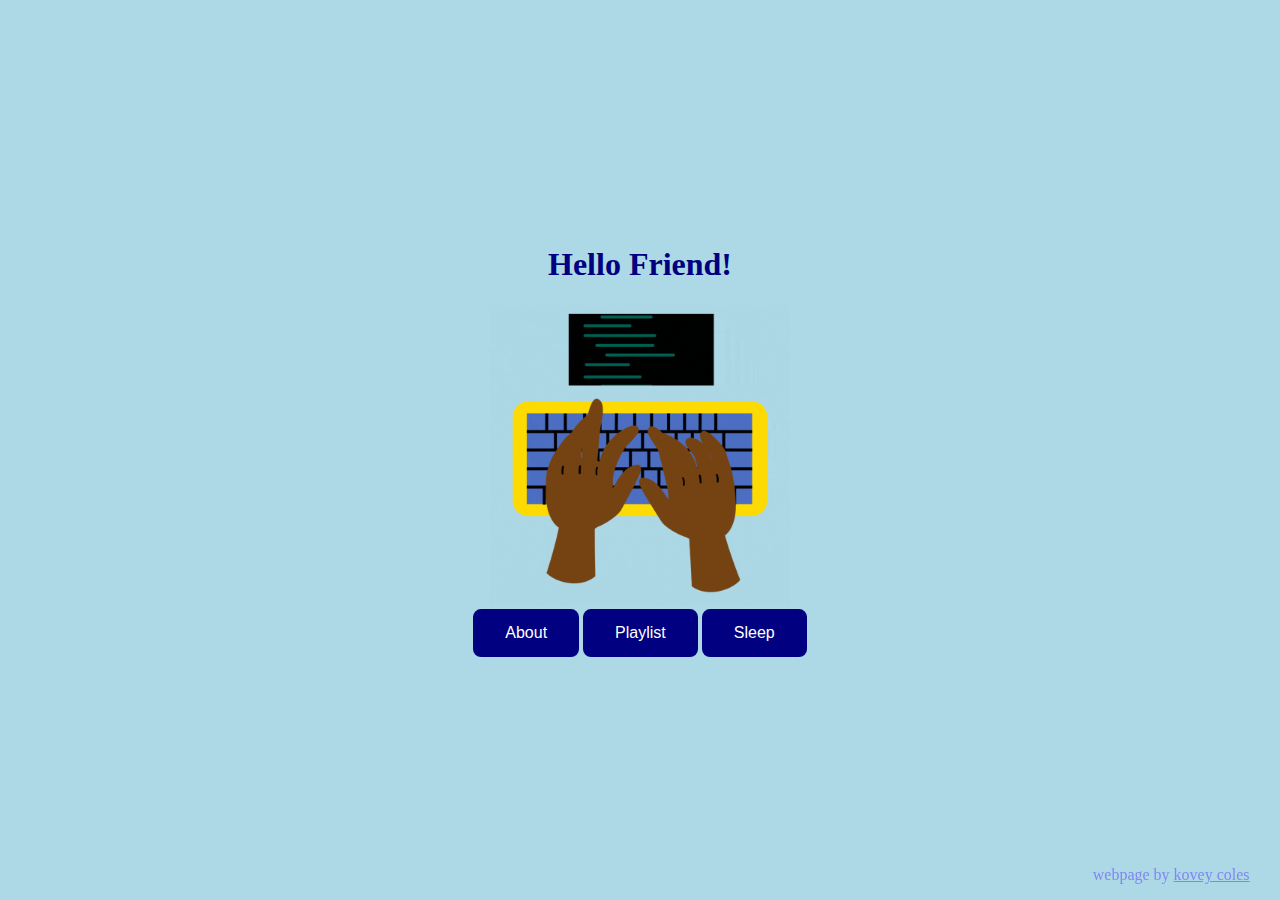
<file: index.html>
<!DOCTYPE html>
<html lang="en">
  <head>
    <meta charset="UTF-8">
    <meta name="viewport" content="width=device-width, initial-scale=1.0">
    <link rel="stylesheet" href="styles.css">
    <script src="https://ajax.googleapis.com/ajax/libs/jquery/3.7.1/jquery.min.js"></script>
  </head>
  <body>
    <row class="row, center">
      <div class="column">
        <div>
          <h1 id="header"></h1>
          </div>
          <div>
          <h2 id="subHeader" hidden></h2>
          <img src="/images/codingHands_XL.gif" alt="photo here"></img>
          </div>
          <div>    
            <button id="aboutButton">About</button>
            <button id="playlistButton">Playlist</button>
            <button class="mode-toggle-buttons" id="peekButton">Sleep</button>            
          </div>
        </div>
        <br>
      <div id="playlist" class="column">
        <iframe hidden style="border-radius:12px" src="https://open.spotify.com/embed/playlist/5bjZPb0M2d689ZFwEUMcjA?utm_source=generator" 
        width="100%" height="352" frameBorder="0" allowfullscreen="" 
        allow="autoplay; clipboard-write; encrypted-media; fullscreen; picture-in-picture" 
        loading="lazy"></iframe>
      </div>
      <div id="bio" hidden class="column">
        <h2 style="color:navy">I'm a software developer, polyglot (日本語, 中文), guitar-slinging musical artist, animation fan, and overall nerdy guy based in Los Angeles.</h2>
      </div>
    </row>
    <div class="footer"><p>webpage by <a href="https://www.linkedin.com/in/kovey-coles-8a5a01a6/" target="_blank" rel="noopener noreferrer">kovey coles</p></div>
    <script>
let isMorning = true;
let hasPlaylist = false;
let hasBio = false;
const morningMessage = 'Hello Friend!';
const nightMessage = 'Tryna Leave?..';
let snoreIntervalId = 0;
let snoreCount = 0;
let snoreLimit = 5;

setTimeout(()=> {$("h3").hide("slow"); $("img").hide("slow");
    }, 1000);

document.querySelector('#header').innerHTML = morningMessage;

const briefDisplay = function() {
    const message = isMorning ? "Top of the Morning!" : "Brother, Ew";
    $("#subHeader").text(message);
    setTimeout(()=> {$("#subHeader").show("slow")}, 250);
    setTimeout(()=>{$("img").show("slow")}, isMorning ? 750 : 0);    
    setTimeout(()=> {$("#subHeader").hide("slow"); $("img").hide("slow");
    }, 3000);
};

const handleToggle = function(element, bool, headerText) {
    element.toggle("slow");
    let message = bool ? headerText : morningMessage
    $("#header").text(message);
};

const toggleNightMode = function(night) {
  $("#playlistButton").toggle();
  $("#aboutButton").toggle();
  if (night) {
    $("body").css("background-color", "darkblue");
    $("#header").css("color", "white");
    setTimeout(()=> {snoreIntervalId = setInterval(generateSnores, 1000)}, 5000);
  } else {
    $("body").css("background-color", "lightblue");
    $("#header").css("color", "navy");
    clearInterval(snoreIntervalId);
    snoreCount = 0;
  }
}

const generateSnores = function() {
  if (!isMorning) {
    let snores = "Zz";
    for (let i = 0; i < snoreCount; i++)
      snores+="z";
    $("#header").text(snores + "...");
    snoreCount = snoreCount == snoreLimit ? 0 : snoreCount+1;
  } else clearInterval(snoreIntervalId);
}

$(".mode-toggle-buttons").click(()=> { 
    isMorning = !isMorning;
    const message = isMorning ? morningMessage : nightMessage;
    let imageSource = isMorning ? "/images/codingHands_XL.gif" : "/images/byeWave_S.gif";
    $("img").attr("src", imageSource);
    $("#header").text(message);
    $("#bio").hide("slow");
});

$("#peekButton").on("click", function(){
    if (!isMorning) {
      $("body").css("background-color", "darkblue");
      $("#peekButton").prop("disabled", true);
      $("#peekButton").html("Wake Up");
      setTimeout(()=>{document.querySelector('#header').innerHTML = "Zzzzz..."}, 2500);
      $("iframe").hide("slow"); 
      setTimeout(()=>{$("#peekButton").prop("disabled", false)}, 3500);
    } else {
      $("#peekButton").html("Sleep");
    }
    briefDisplay();
    toggleNightMode(!isMorning);
})

$("#playlistButton").on("click", function(){
  hasPlaylist = !hasPlaylist;
  $("iframe").toggleClass("loading-mask");
  handleToggle($("iframe"), hasPlaylist, "Enjoy some music ♫");
})

$("#aboutButton").click(function() {
  hasBio = !hasBio;
  if (hasBio && !hasPlaylist) {
    $("img").show("slow");    
    setTimeout(()=> {$("img").hide("slow")}, 3000);
  }
  handleToggle($("#bio"), hasBio, "A little about me");
})

$('.footer').mouseenter(()=> {
    //briefDisplay();
});

$('#header').mouseenter(()=> {
    if (!isMorning && snoreCount > 3)
      $("#header").text("**snore**");
});
    </script>
  </body>
</html>
</file>
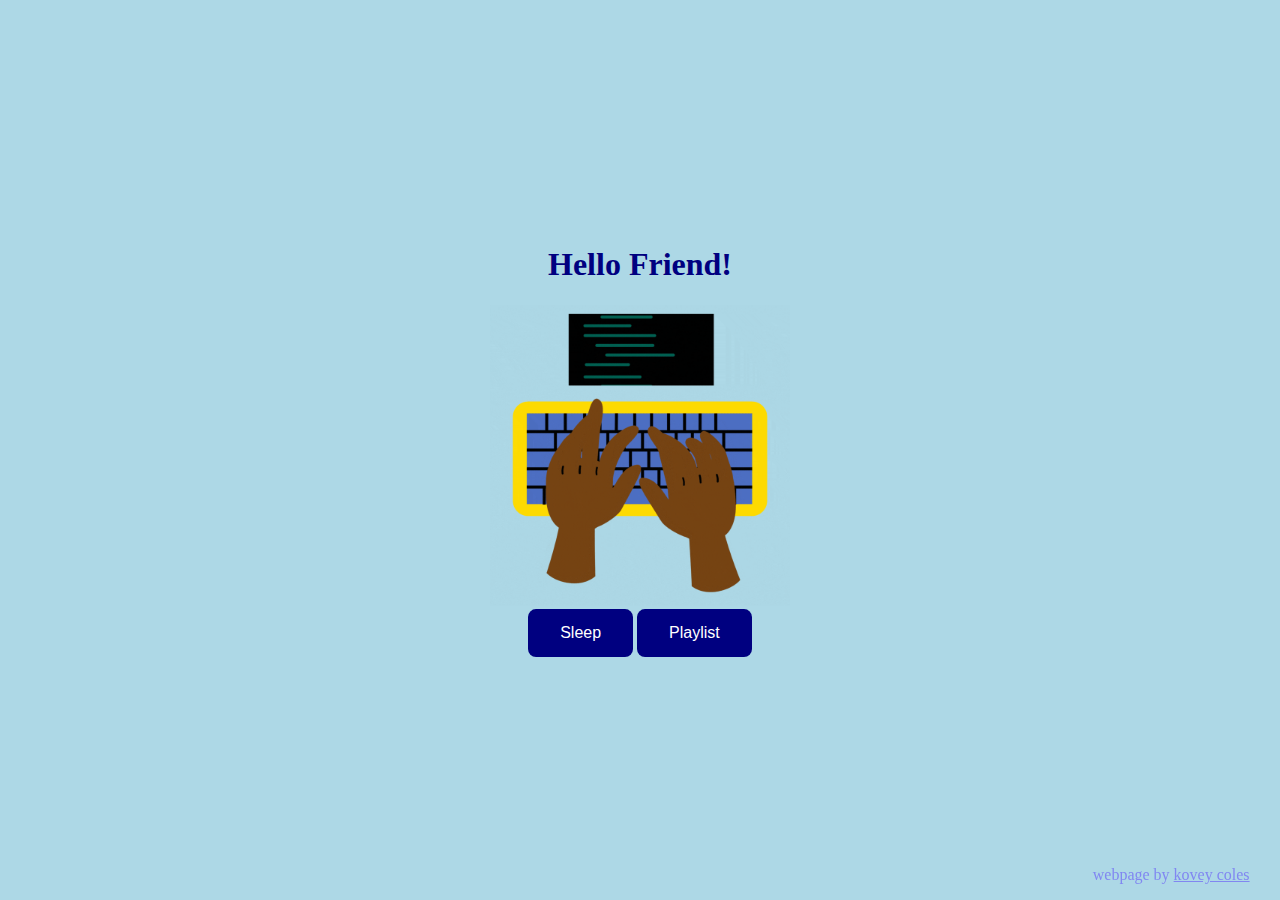
<file: JQueryHelloWorld.html>
<!DOCTYPE html>
<html lang="en">
  <head>
    <meta charset="UTF-8">
    <meta name="viewport" content="width=device-width, initial-scale=1.0">
    <link rel="stylesheet" href="styles.css">
    <script src="https://ajax.googleapis.com/ajax/libs/jquery/3.7.1/jquery.min.js"></script>
  </head>
  <body>
    <row class="row, center">
      <div class="column">
        <div>
          <h1 id="header"></h1>
          </div>
          <div>
          <h2 hidden></h2>
          <img src="/images/codingHands_XL.gif" alt="photo here"></img>
          </div>
          <div>    
            <button class="mode-toggle-buttons" id="peekButton">Sleep</button>
            <button id="playlistButton">Playlist</button>
          </div>
        </div>
        <br>
      <div id="playlist" class="column">
        <iframe hidden style="border-radius:12px" src="https://open.spotify.com/embed/playlist/5bjZPb0M2d689ZFwEUMcjA?utm_source=generator" 
        width="100%" height="352" frameBorder="0" allowfullscreen="" 
        allow="autoplay; clipboard-write; encrypted-media; fullscreen; picture-in-picture" 
        loading="lazy"></iframe>
      </div>
    </row>
    <div class="footer"><p>webpage by <a href="https://www.instagram.com/koveycoles/" target="_blank" rel="noopener noreferrer">kovey coles</p></div>
    <script>
let isMorning = true;
let hasPlaylist = false;
const morningMessage = 'Hello Friend!';
const nightMessage = 'Tryna Leave?..';

setTimeout(()=> {$("h3").hide("slow"); $("img").hide("slow");
    }, 1000);

document.querySelector('#header').innerHTML = morningMessage;

const briefDisplay = function() {
    const message = isMorning ? "Top of the Morning!" : "Brother, Ew";
    $("h2").text(message);
     setTimeout(()=> {$("h2").show("slow")}, 250);
    // $("h2").show("slow");
    setTimeout(()=>{$("img").show("slow")}, isMorning ? 750 : 0);    
    setTimeout(()=> {$("h2").hide("slow"); $("img").hide("slow");
    }, 3000);
};

const toggleNightMode = function(night) {
  $("#playlistButton").toggle();
  if (night) {
    $("body").css("background-color", "darkblue");
    $("#header").css("color", "white");
  } else {
    $("body").css("background-color", "lightblue");
    $("#header").css("color", "navy");
  }
}

$(".mode-toggle-buttons").click(()=> { 
    isMorning = !isMorning;
    const message = isMorning ? morningMessage : nightMessage;
    let imageSource = isMorning ? "/images/codingHands_XL.gif" : "/images/byeWave_S.gif";
    $("img").attr("src", imageSource);
    $("#header").text(message);
});

$("#peekButton").on("click", function(){
    if (!isMorning) {
      $("body").css("background-color", "darkblue");
      $("#peekButton").prop("disabled", true);
      $("#peekButton").html("Wake Up");
      setTimeout(()=>{document.querySelector('#header').innerHTML = "Zzzzz..."}, 2500);
      $("iframe").hide("slow"); 
      setTimeout(()=>{$("#peekButton").prop("disabled", false)}, 3500);
    } else {
      $("#peekButton").html("Sleep");
    }
    //setTimeout(()=>{$("#header").toggle("slow")}, !isMorning ? 1750 : 0);
    briefDisplay();
    toggleNightMode(!isMorning);
})

$("#playlistButton").on("click", function(){
    $("iframe").toggle("slow");
    hasPlaylist = !hasPlaylist;
    $("#header").text(hasPlaylist ? "Enjoy some music ♫" : morningMessage);
})

$('footer').mouseenter(()=> {
    //briefDisplay();
});
    </script>
  </body>
</html>
</file>
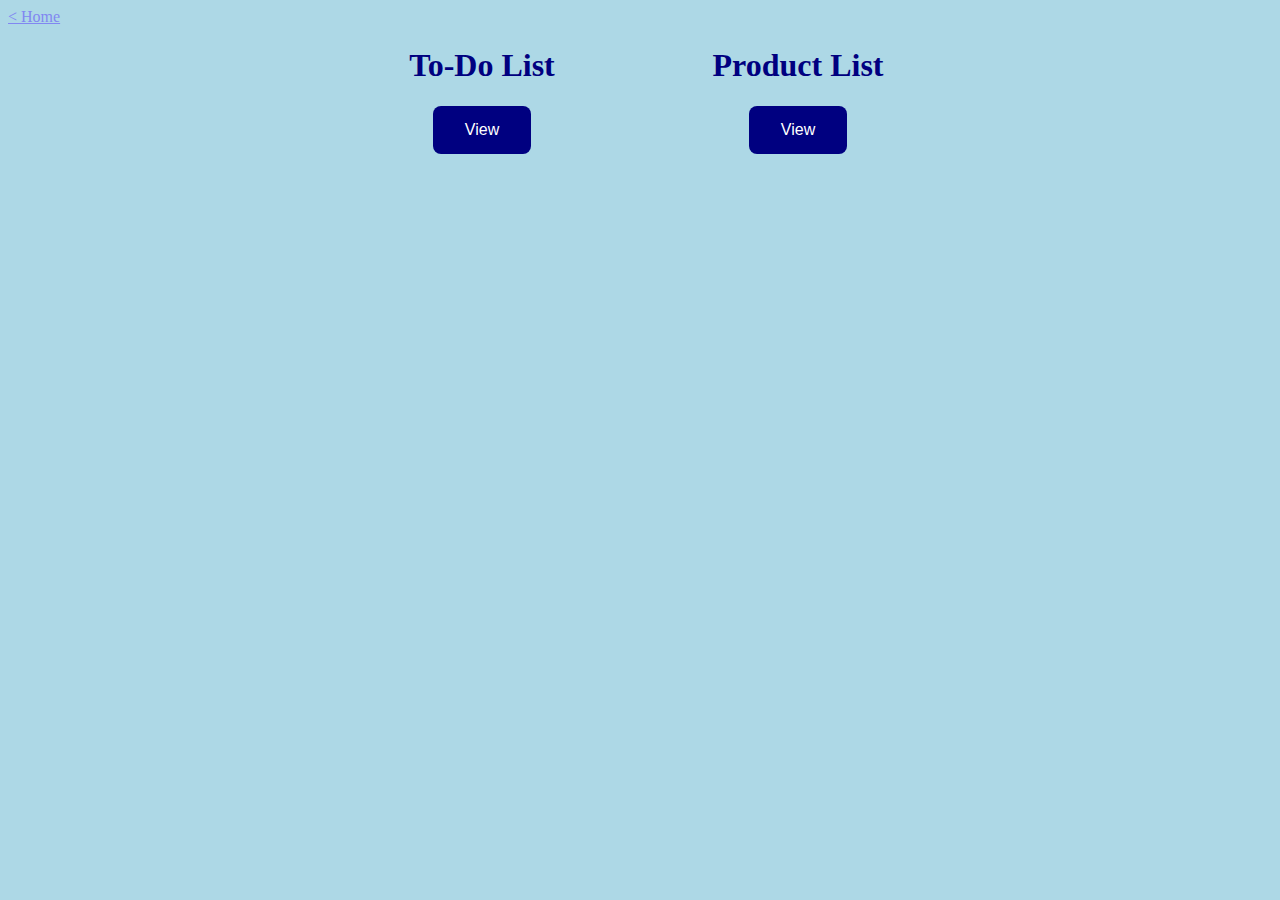
<file: lists.html>
<!DOCTYPE html>
<html lang="en">
  <head>
    <meta charset="UTF-8" />
    <meta name="viewport" content="width=device-width, initial-scale=1.0" />
    <link rel="stylesheet" href="styles.css" />
    <script src="https://ajax.googleapis.com/ajax/libs/jquery/3.7.1/jquery.min.js"></script>
  </head>
  <body>
    <a href="/">&lt Home</a>
    <div class="row center-top">
      <div class="column" id="to-do-column">
        <h1>To-Do List</h1>
        <button id="todoButton">View</button>
      </div>
      <div class="column" id="product-column">
        <h1>Product List</h1>
        <button id="productButton">View</button>
      </div>
    </div>
    <script src="/js/lists.js"></script>
  </body>
</html>
</file>
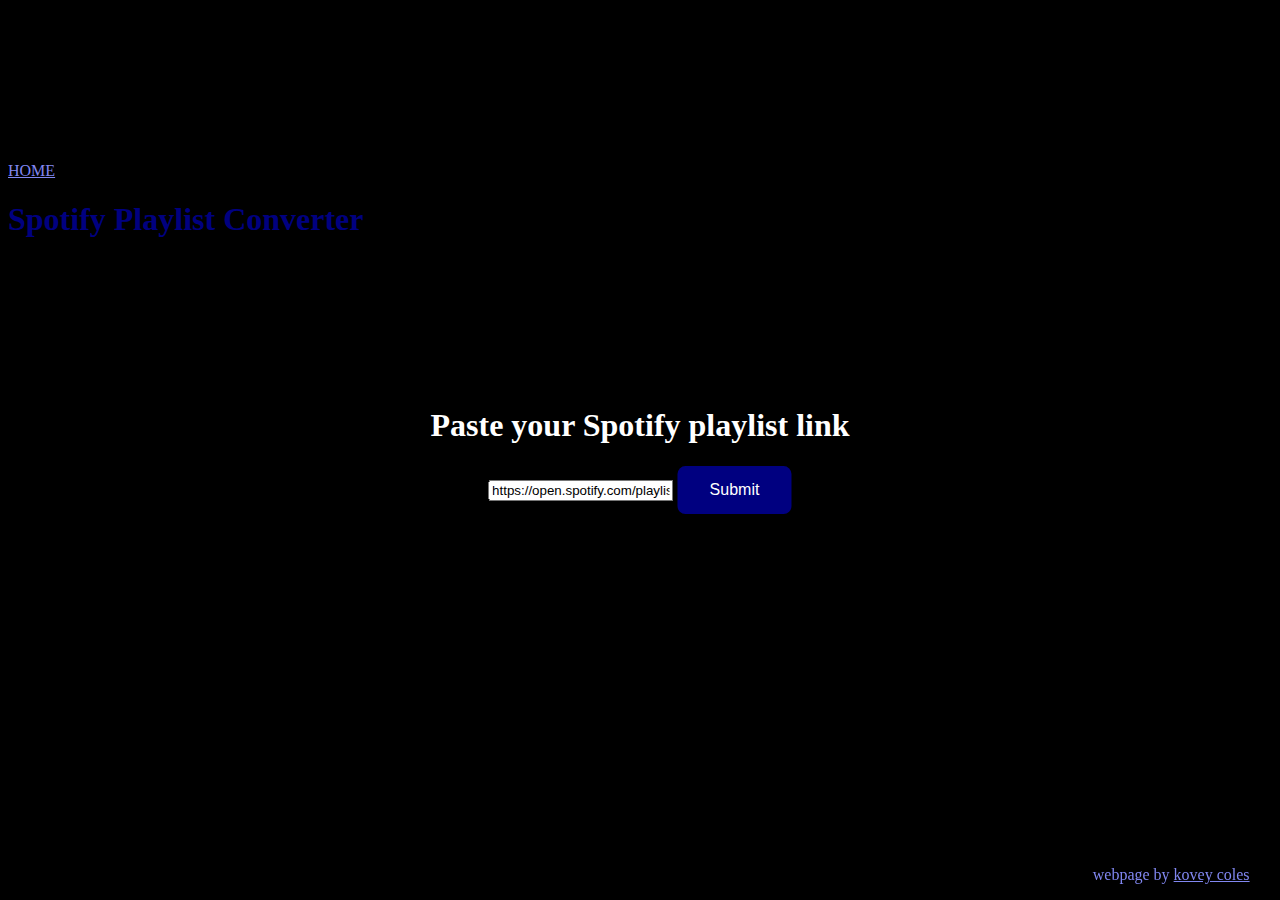
<file: Playlist.html>
<!DOCTYPE html>
<html lang="en">
  <head>
    <meta charset="UTF-8" />
    <meta name="viewport" content="width=device-width, initial-scale=1.0" />
    <link rel="stylesheet" href="styles.css" />
    <script src="https://ajax.googleapis.com/ajax/libs/jquery/3.7.1/jquery.min.js"></script>
    <title>Spotify Playlist Converter</title>
  </head>
  <body style="background-color: black">
    <video autoplay muted loop id="bg-video">
      <source src="https://static.vecteezy.com/system/resources/previews/006/671/832/mp4/traveling-through-star-fields-in-space-to-a-distant-galaxy-free-video.mp4" type="video/mp4">
    </video>
    <div id="home-button" class="nav-bar"><a href="http://localhost:8081/playlist" rel="noopener noreferrer">HOME</a></div>
    <h1 id="landing-title" class="major-title">Spotify Playlist Converter</h1>
    <row class="center">
      <column>
        <div id="data-input-components">
            <h1 style="color: white">Paste your Spotify playlist link</h1>
            <input id="link-input" position = "relative" type="text" />
            <button id="submit-button">Submit</button>
        </div>
        <div id="playlist-display" hidden>
            <h1 id="playlist-title"></h1>
            <h1 id="playlist-data"></h1>
            <img id="playlist-image"/>
        </div>
        <div id="notifications" hidden></div>
        <div id="progress-bar" class="progress-bar-outer" hidden>
            <div class="progress-bar-inner">0%</div>
        </div>
        <div id="playlist-buttons" hidden>
            <button id="list-tracks-button" class="playlist-buttons">List Tracks</button>
            <button id="source-tracks-button" class="playlist-buttons">Source Tracks</button>
        </div>
        <div id="track-preview-table" hidden>
            <table id="track-table">
                <tr>
                    <th>Order</th>
                    <th>Song Name</th>
                    <th>Artist</th>
                    <th>Length</th>
                    <th>ISRC</th>
                </tr>
            </table>
        </div>
      </column>
    </row>
        <div class="footer"><p>webpage by <a href="https://www.linkedin.com/in/kovey-coles-8a5a01a6/" target="_blank" rel="noopener noreferrer">kovey coles</p></div>
  </body>
  <script>
    let userInput = "";
    let playlistID = "";
    let exampleURL = "https://open.spotify.com/playlist/7aUOYfHoylmCjSJQU0Rh3X?si=93d95f6c12f24d96"
    let exampleURL2 = "https://open.spotify.com/playlist/70RPLjm8a7hwtP6kxFq1nZ?si=0295941b640e4fc9"
    let defaultURL = "https://open.spotify.com/playlist/...";
    const rootPath = "http://localhost:8081";
    let playlistData = null;
    let trackData = [];
    let tracksLoaded = 0;

    // establishing default behavior for the link input form
    
    $("#link-input").attr("value", defaultURL);
    
    $("#link-input").on("focus", ()=> {
        $("#link-input").attr("value", "");
    });

    $("#link-input").on("focusout", ()=> {
        if($("#link-input").val() == "")
            $("#link-input").attr("value", defaultURL);
    });
    
    $("#link-input").keypress((e, val) => {
        if (e.which == 13) // 13 is the ASCII code for Enter key
            submitPlaylist(val);
    });

    $("#submit-button").on("click", async function(val) {
        submitPlaylist(val);
    });

    async function submitPlaylist(val) {
        $("#notifications").hide();
        let formData = $("input").val();
        if (validateInput(formData)) {
            userInput = formData;

            playlistID = userInput.substring(userInput.indexOf("playlist") + 9);
            let queryIndex = playlistID.indexOf("?");
            if (queryIndex > 0)
                playlistID = playlistID.substring(0, queryIndex);

            displayNotification("good", `Processing Playlist ID: ${playlistID}`);
            let outcome = await requestPlaylistFromSpotify(playlistID);

            receiveSpotifyPlaylistData(outcome);
        }
    }

    $("#list-tracks-button").click(()=>{
        if (trackData.length == 0) 
            buildTrackTable(playlistData);
        $("#track-preview-table").toggle();
    });

    $("#source-tracks-button").click(async ()=>{
        displayNotification("good", "Downloading Tracks from YouTube...");
        try {
            await requestAllYoutubeConversions();
            // then call to pull the whole compressed folder
            displayNotification("good", "Compressing playlist into zip folder...");
            let response = await fetch(rootPath+`/zip?name=${playlistData.name}`);
            let blob = await response.blob();

            const url = window.URL.createObjectURL(blob);
            const a = document.createElement('a');
            a.href = url;
            a.download = `${playlistData.name}.zip`;
            document.body.appendChild(a);
            a.click();
            a.remove();
            window.URL.revokeObjectURL(url);
            displayNotification("good", "Download Completed");

        } catch (error) {
            displayNotification("bad", "Failed to load tracks from Youtube.");
            console.error("Failed to source tracks from Youtube: " + error);
        } finally {
            setTimeout(()=>$("#notifications").hide(), 4000);
        }
    });

    async function buildTrackTable(initialPlaylistObject) {
        const table = document.querySelector("#track-table");
        let playlistObject = null;
        
        do { // load the initial playlist data object or pull the next page of playlist data using the "next" endpoint
            if (playlistObject == null) 
                playlistObject= initialPlaylistObject.tracks;
            else { 
                let nextPlaylistSection = await requestPlaylistFromSpotify(playlistObject.next.substring(playlistObject.next.indexOf("playlists") + 10));
                playlistObject = nextPlaylistSection.value;
            }
            let trackList = playlistObject.items;
            let indexOffset = trackData.length; // if there are already tracks loaded, maintain index integrity

            trackList.forEach((track, index)=> {
                let row = table.insertRow();
                let order = row.insertCell();
                let songName = row.insertCell();
                let artist = row.insertCell();
                let length = row.insertCell();
                let isrc = row.insertCell();

                order.innerText = index + indexOffset + 1;
                songName.innerText = track.track.name; // need to check here in case it is an episode object
                artist.innerText = track.track.artists.reduce((accumulator, artist, index) => {return index == 0 ? artist.name : accumulator + ", " + artist.name;}, "");
                length.innerText = convertMsToMinutesSeconds(track.track.duration_ms);
                isrc.innerText = track.track.external_ids.isrc;

                trackData.push({songName: songName.innerText, artists: artist.innerText, length: length.innerText, isrc: isrc.innerText});
            });
        
    } while (playlistObject.next) // repeat while "next" endpoint is provided in playlist data object

    };

    function convertMsToMinutesSeconds(ms) {
        const totalSeconds = Math.floor(ms / 1000);
        const minutes = Math.floor(totalSeconds / 60);
        const seconds = totalSeconds % 60;

        // Optional: Add leading zero for single-digit seconds for better formatting
        const formattedSeconds = seconds < 10 ? '0' + seconds : seconds;

        return `${minutes}:${formattedSeconds}`;
    }

    async function receiveSpotifyPlaylistData(outcome) {
            playlistData = outcome.value;
            console.log("Playlist data received");  
            await buildTrackTable(playlistData);
            console.log(`Track Data loaded into store. ${trackData.length} tracks total`);  

            displayNotification(outcome.type, outcome.message);
            $("#landing-title").hide();
            $("#playlist-image").attr("src", playlistData.images[0].url);
            $("#playlist-title").text(playlistData.name);
            $("#playlist-data").text(`Track Count: ${playlistData.tracks.total}`);
            
            $("#data-input-components").hide();
            $("#playlist-display").show();
            $("#playlist-buttons").show();
    }


    function displayNotification(type, message) {
        type == "good" ? $("#notifications").removeClass("notify-bad") : $("#notifications").removeClass("notify-good");
        $("#notifications").removeClass(`${type == "good" ? "notify-bad" : "notify-good"}`);
        $("#notifications").addClass(`${type == "good" ? "notify-good" : "notify-bad"}`);
        $("#notifications").text(message);
        $("#notifications").show();
    }

    const validateInput = function(formData) {
        // TODO: could add more validation here, using explicit regex for URL characters
        formData = formData.trimEnd();
        if (formData == defaultURL || /\s/.test(formData) || !formData.includes("spotify.com/playlist")) {
            shakeInput();
            $("#link-input").attr("value", defaultURL);
            displayNotification("bad", `Error: \nPlease enter a valid playlist URL. \nCopy the link from the 'Share Playlist' option in Spotify.`);
            return false;
        }
        return true;
    };

    // TODO: this should actually be a GET request since it pulls data
    const requestPlaylistFromSpotify = async function(requestData) {
        console.log("Preparing to request to localhost:8081/playlist");
        let url = new URL(rootPath+"/playlist");
        url.search = new URLSearchParams({id : requestData}).toString();
        let response = await fetch(url);
        let jsonData = await response.json();
        console.log(`"${jsonData.name}" playlist received`);
        return response.status == 200 ? {type : "good", message : `Success! Received Spotify data for playlist - ${jsonData.name}`, value : jsonData} : {type : "bad", message : `Error. Failed to connect to Spotify - ${jsonData.reason}`, value : jsonData}
    };

    const requestAllYoutubeConversions = async function() {

        if (trackData.length == 0)
            return;

        const endpoint = rootPath + "/convert-yt";
        resetProgressBar();
        updateProgressDisplay(0);

        // construct an array of Promises (fetch calls)
        const youtubeLinks = trackData.map((track)=> {
            return new Promise((resolve, reject)=> { 
                findYoutubeLink(track).then((youtubeLink)=>{
                    fetch(`${endpoint}?url=${youtubeLink}&name=${track.artists}-${track.songName}`)
                        .then(()=>{ 
                            incrementTrackLoadingProgress(); 
                            resolve(); }
                        )
                    }).catch(reject);
            });
        });

        return Promise.all(youtubeLinks);
    }

    function resetProgressBar() {
        $(".progress-bar-inner").text("0%");
        $(".progress-bar-inner").width("0%");
    }

    function incrementTrackLoadingProgress() {
        if (tracksLoaded < trackData.length)
            tracksLoaded++;
        updateProgressDisplay(((tracksLoaded / trackData.length) * 100).toFixed(2));
    }

    function updateProgressDisplay(percent) {
        console.log(`percent: ${percent}%`);
        $("#progress-bar").show();
        moveBar();

        function moveBar() {
            var width = parseFloat($(".progress-bar-inner").text());
            var intervalId = setInterval(frame, 10);
            function frame() {
                if (width >= percent) {
                clearInterval(intervalId);
                } else {
                width++;
                $(".progress-bar-inner").text(width+"%");
                $(".progress-bar-inner").width(width+"%");
                }
            }
        }
        
        if (percent == 100)  
            setTimeout(()=>$("#progress-bar").hide(), 1000);
    }

    // TODO: implement web scraping to find actual hyperlinks
    const findYoutubeLink = async function(track) {
        try{
            const response = await fetch(`${rootPath}/gapi-search?q=${track.songName} ${track.artists}`); 
            const youtubeIdFromSearch = await response.text();
            console.log(`Retrieved Youtube ID for ${track.songName} - ${track.artists}: ${youtubeIdFromSearch}`);
            return "https://www.youtube.com/watch?v=" + youtubeIdFromSearch;
        } catch (e) {
            console.error(`Failed to retrieve Youtube ID for ${track.songName} - ${track.artists}: ${e}`);
            return "";
        }
    }

    const shakeInput = async function () {
        let inputBox = document.querySelector("#link-input");
        inputBox.style.position = "relative";
        let positions = [-10, 20, -20, 20, -20, 20];
        let shakeID = 0;
        let index = 0;

        let shake = function() {
            inputBox.style.left = positions[index] + "px";
            index++;
            if (index >= positions.length) {
                clearInterval(shakeID);
                inputBox.style.left = 0;
            }
        }
        let shakeSpeed = 20;
        shakeID = setInterval(()=>shake(index), shakeSpeed);
    } 

    window.addEventListener("beforeunload", function (event) {
        fetch('/data', {
            method: 'DELETE'
        }).then((response)=> { 
            console.log(response.ok ? "Successfully deleted song data before unload." 
                : "Failed to delete song data before unload")
        }).catch((e)=>console.error("Failed to delete song data before unload. ", e));
    });

    // sway(document.querySelector("#home-button"));


    async function sway(element) {
  
    let swayRight = function(limit, pos) {
        return new Promise((resolve)=> {
          pos = pos ? pos : element.getBoundingClientRect().left;
          let originalPos = pos;
          let moveID = setInterval(()=>{
            pos+=1; 
            element.style.left = pos+"px";
            if (pos - originalPos >= limit) {
              clearInterval(moveID);
              resolve(pos);
            }
        }, 40);
      });
    }
    let swayLeft = function(limit, pos) {
        return new Promise((resolve)=> {
          pos = pos ? pos : element.getBoundingClientRect().left;
          let originalPos = pos;
          let moveID = setInterval(()=>{
            pos-=1; 
            element.style.left = pos+"px";
            if (originalPos - pos >= limit) {
              clearInterval(moveID);
              resolve(pos);
            }
        }, 40);
      });
    }

    let initialImageOffset = 30;
    let firstposition = await swayRight(20, initialImageOffset);
    let secondPosition = await swayLeft(40, firstposition);
    await swayRight(20, secondPosition); 
    sway(element);

  }




  </script>
</html>
</file>
<file: styles.css>
body {
  background-color: lightblue;
}

.center-top {
  margin: auto;
  width: 50%;
  height: 50%;
  text-align: center;
}

.center {
  margin: 0;
  position: absolute;
  top: 50%;
  left: 50%;
  -ms-transform: translate(-50%, -50%);
  transform: translate(-50%, -50%);
  text-align: center;
}

.row {
  display: flex;
}

.column {
  width: 500px;
}

.column2 {
  flex: 30%;
}

h1 {
  color: #000080;
}

h2 {
  color: rgb(129, 135, 241);
}

img {
  height: 60%;
  width: 60%;
}

iframe {
  margin-top: 1em;
}

.loading-mask {
  background: url(./images/Loading2....gif) center center no-repeat;
  background-size: 200px 200px;
}

button {
  background-color: navy;
  border: none;
  border-radius: 8px;
  color: white;
  padding: 15px 32px;
  text-align: center;
  text-decoration: none;
  display: inline-block;
  font-size: 16px;
}

button:hover {
  background-color: rgb(30, 30, 194);
  color: white;
}

a {
  color: rgb(129, 135, 241);
}

.footer {
  position: fixed;
  bottom: 0;
  width: 97%;
  color: rgb(129, 135, 241);
  text-align: right;
}

.card {
  width: 200px;
  height: 50px;
  border-radius: 5px;
  padding: 20px;
  margin: 5%;
  box-shadow: 12px 12px 2px 1px rgba(0, 0, 255, 0.2);
  font-family: Arial, Helvetica, sans-serif;
  font-weight: bold;
  background-color: rgb(165, 238, 221);
  color: navy;
}

.completed-todo {
  background-color: green;
  color: white;
}

.incomplete-todo {
  background-color: rgb(255, 183, 0);
  color: red;
}

.card:hover {
  box-shadow: 12px 12px 2px 1px rgba(0, 0, 139, 0.5);
}
</file>
